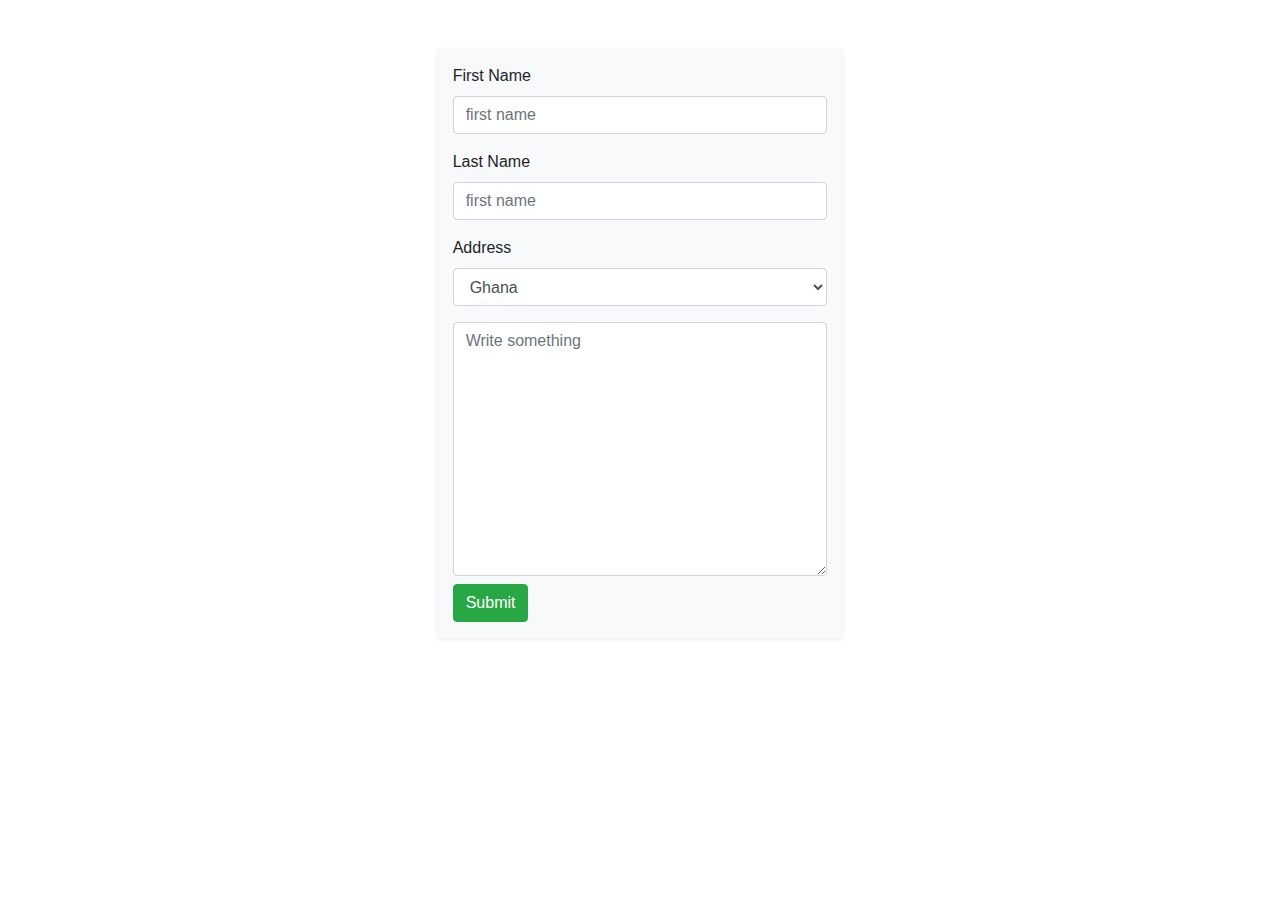
<file: bootstrap.html>
<!DOCTYPE html>
<html lang="en">
	<head>
		<meta charset="UTF-8" />
		<meta name="viewport" content="width=device-width, initial-scale=1.0" />
		<title>Document</title>
		<link rel="stylesheet" href="css/bootstrap.css" />
	</head>
	<body>
		<!-- <div class="row">
			<div class="bg-dark col-md-6">
				Lorem ipsum, dolor sit amet consectetur adipisicing elit. Molestias
				placeat laboriosam, aliquam, aperiam sit repellendus assumenda autem
				totam eveniet nostrum libero optio inventore consectetur! Ex totam harum
				accusamus minus cupiditate.
			</div>

			<div class="bg-primary col-md-6">
				Lorem ipsum dolor sit amet, consectetur adipisicing elit. Vero
				doloribus, voluptate voluptatibus facilis ipsum voluptatum corporis
				neque blanditiis iste maxime omnis. Labore nam adipisci dolorem sit eos
				ullam doloremque maxime!
            </div>
            
			<div class="col-md-4 bg-warning">
				Lorem, ipsum dolor sit amet consectetur adipisicing elit. Quis
				asperiores sapiente animi aliquid cupiditate vero culpa ad enim odit
				consectetur, eaque, perferendis itaque. Ratione fugit quidem sunt.
				Repellat, ipsum soluta.
			</div>
        </div> -->

		<div class="row">
			<div class="col-4"></div>

			<div class="col-4">
				<form class="rounded bg-light shadow-sm p-3 mt-5">
					<div class="form-group">
						<label for="">First Name</label>
						<input type="text" class="form-control" placeholder="first name" />
					</div>

					<div class="form-group">
						<label for="">Last Name</label>
						<input type="text" class="form-control" placeholder="first name" />
					</div>

					<div class="form-group">
						<label for="">Address</label>
						<select class="form-control">
							<option value="gh">Ghana</option>
							<option value="ng">Nigeria</option>
							<option value="usa">USA</option>
							<option value="sn">Senegal</option>
							<option value="au">Australia</option>
							<option value="jm">Jamaica</option>
						</select>
					</div>

					<textarea
						placeholder="Write something"
						name=""
						id=""
						cols="30"
						rows="10"
						class="form-control"
					></textarea>

					<button class="btn btn-success mt-2">Submit</button>
				</form>
			</div>

			<div class="col-4"></div>
		</div>
	</body>
</html>
</file>
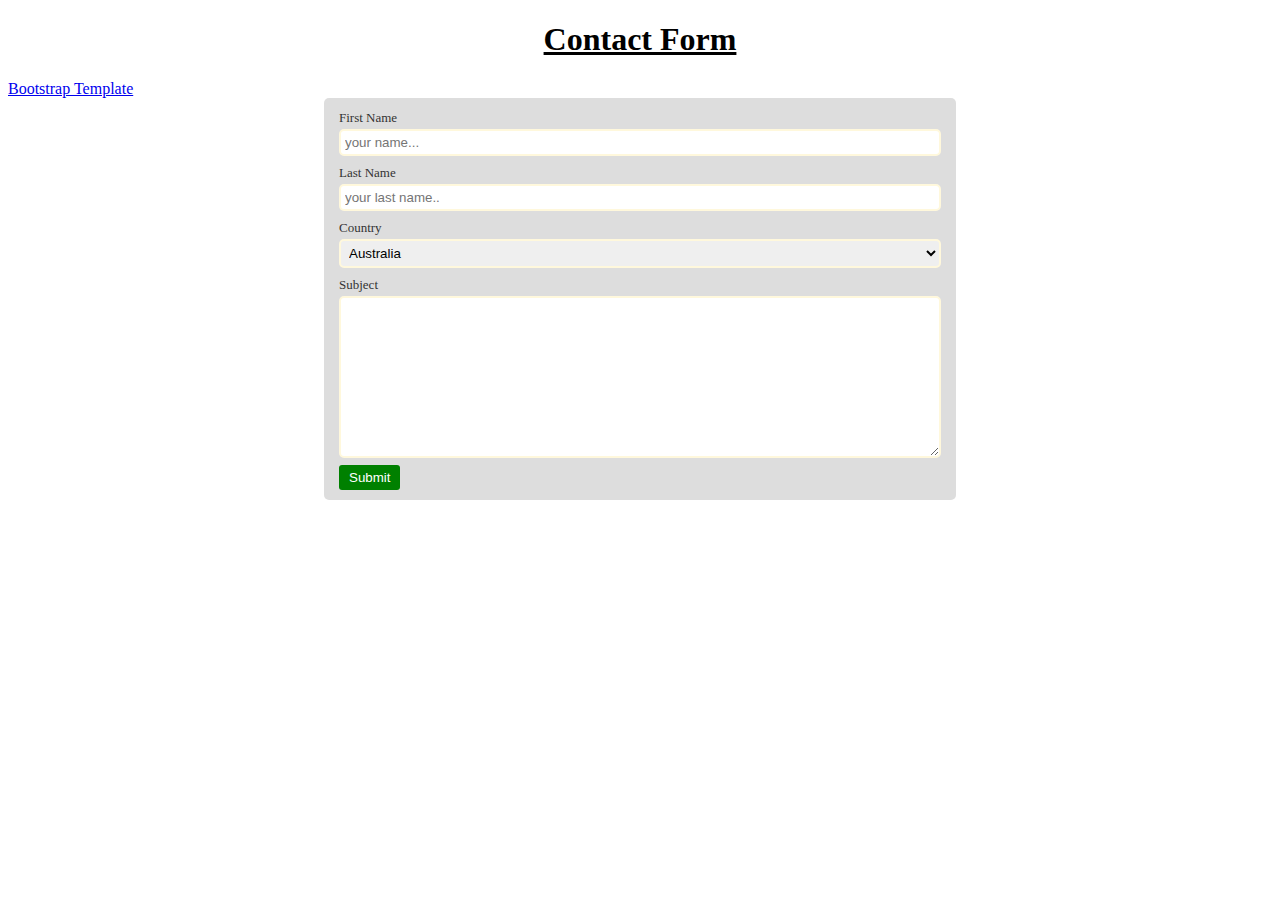
<file: form.html>
<!DOCTYPE html>
<html lang="en">
	<head>
		<meta charset="UTF-8" />
		<meta name="viewport" content="width=device-width, initial-scale=1.0" />
		<title>Nara Forms</title>

		<link rel="stylesheet" href="css/form.css" />
	</head>
	<body>
		<section>
			<h1 class="header">Contact Form</h1>
			<a href="bootstrap.html">
				Bootstrap Template
			</a>
		</section>

		<section>
			<article id="form-container">
				<form action="">
					<label for="first">First Name</label>
					<input
						class="form-input"
						type="text"
						id="first"
						placeholder="your name..."
					/>

					<label for="last">Last Name</label>
					<input
						class="form-input"
						type="text"
						id="last"
						placeholder="your last name.."
					/>

					<label for="countries">Country</label>
					<select class="form-input" name="" id="countries">
						<option value="aus">Australia</option>
						<option value="gh">Ghana</option>
						<option value="ng">Nigeria</option>
						<option value="ky">Kenya</option>
						<option value="ht">Head and toe</option>
					</select>

					<label for="subject">Subject</label>
					<textarea
						class="form-input"
						name=""
						id="subject"
						cols="30"
						rows="10"
					></textarea>

					<input type="submit" class="btn-submit" value="Submit" />
				</form>
			</article>
		</section>
	</body>
</html>
</file>
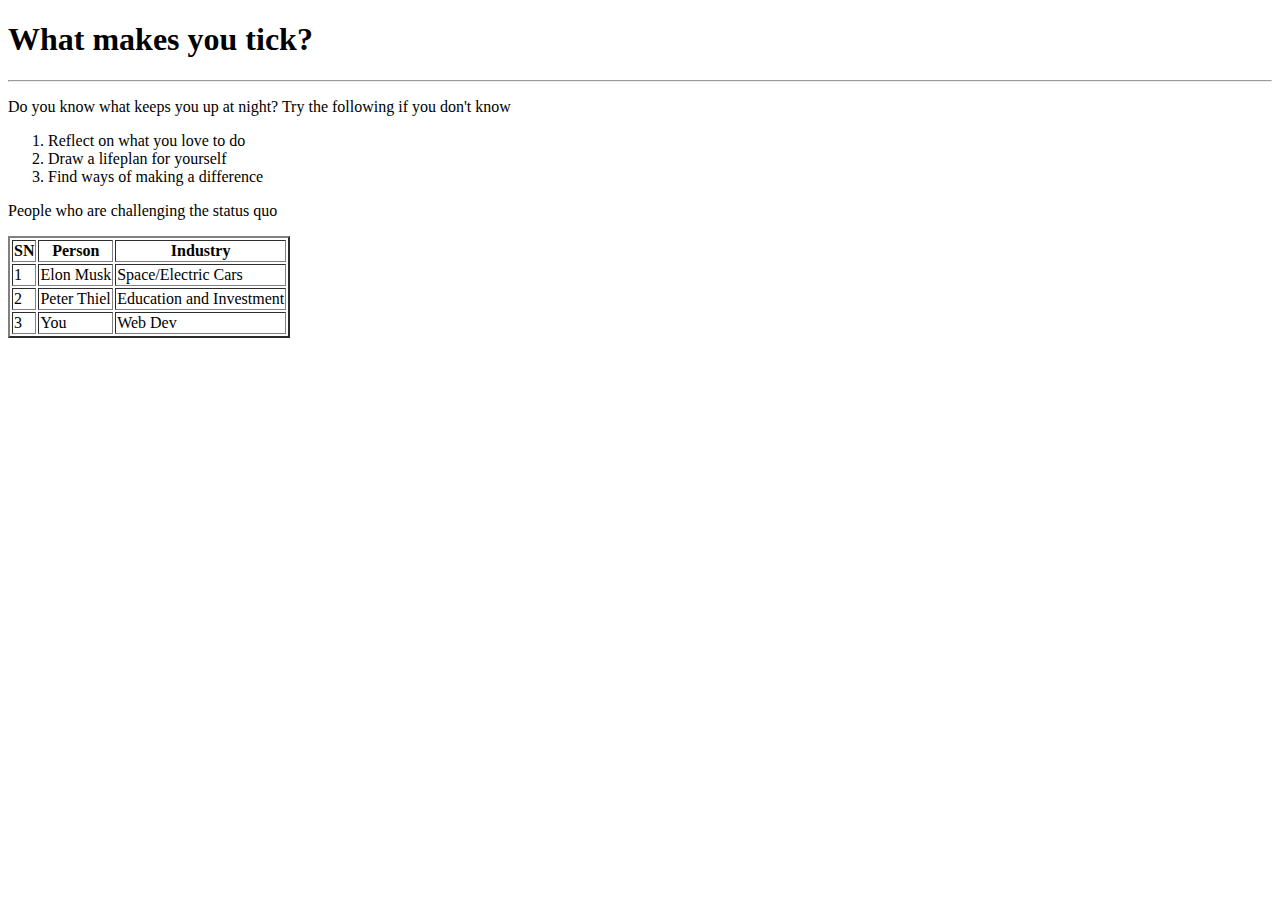
<file: sample/handcode.html>
<!DOCTYPE html>
<html>
	<head>
		<title>Victor Nara</title>
	</head>
	<body>
		<h1>What makes you tick?</h1>
		<hr />
		<p>
			Do you know what keeps you up at night? Try the following if you don't
			know
		</p>

		<ol>
			<li>Reflect on what you love to do</li>
			<li>Draw a lifeplan for yourself</li>
			<li>Find ways of making a difference</li>
		</ol>

		<p>People who are challenging the status quo</p>

		<table border="2">
			<thead>
				<th>SN</th>
				<th>Person</th>
				<th>Industry</th>
			</thead>
			<tbody>
				<tr>
					<td>1</td>
					<td>Elon Musk</td>
					<td>Space/Electric Cars</td>
				</tr>
				<tr>
					<td>2</td>
					<td>Peter Thiel</td>
					<td>Education and Investment</td>
				</tr>
				<tr>
					<td>3</td>
					<td>You</td>
					<td>Web Dev</td>
				</tr>
			</tbody>
		</table>
	</body>
</html>
</file>
<file: css/form.css>
.header {
	text-align: center;
	text-decoration: underline;
}

#form-container {
	background-color: #dddddd;
	margin: 0px 25% 0px 25%;
	border-radius: 5px;
	padding: 10px 15px;
}

.form-input {
	display: block;
	width: 100%;
	box-sizing: border-box;
	margin: 3px 0 7px 0;
	padding: 4px;
	border-radius: 5px;
	border: 2px solid cornsilk;
}

label {
	font-family: "calibri";
	font-size: small;
	color: #333333;
}

.btn-submit {
	background-color: green;
	color: white;
	padding: 5px 10px;
	border-width: 0px;
	border-radius: 3px;
}

.btn-submit:hover {
	background-color: purple;
	text-decoration: underline;
	transition: all 1s;
}
</file>
